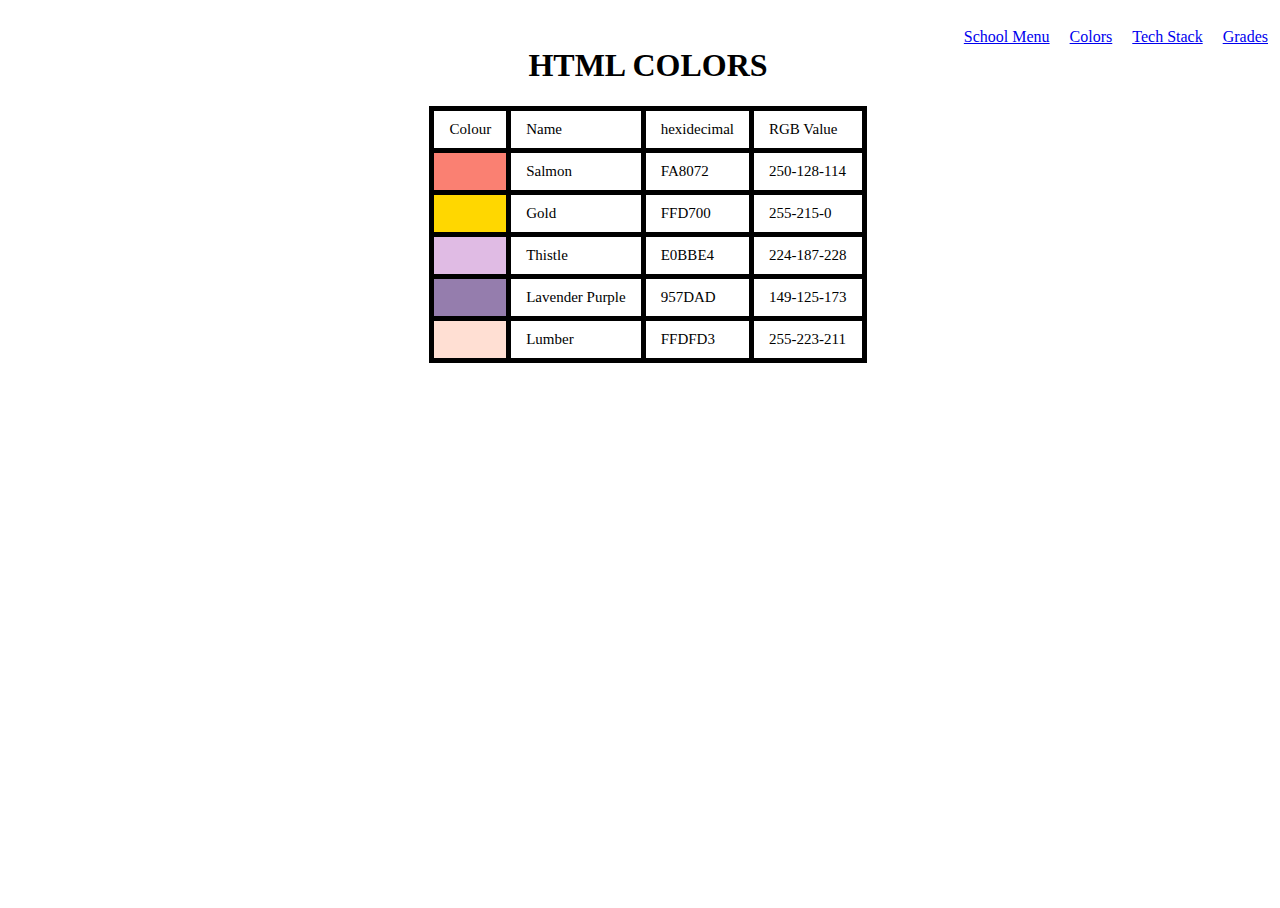
<file: Sarzuelo_Activity/colors1.html>
<!DOCTYPE html>
<html>
<head>
	<meta charset="utf-8">
	<meta name="viewport" content="with=devide-width,initial-scale=1">
	<title>Skills</title>
	<link rel="stylesheet" type="text/css" href="style.css
	"> 
</head>
	


<body >
	<nav>
					
						<a href="grades1.html">Grades</a>
						<a href="techStack.html">Tech Stack</a>
						<a href="colors1.html">Colors</a>
						<a href="school-menu.html">School Menu</a>
		</nav>
		<br>
		<center>
			<h1  class= "center">
				HTML COLORS
			</h1>
			<table style="color: black">
	
		<tr>
		<td>
			Colour
			
		</td>
		<td> 
			Name
			
		</td> 
		<td>
			hexidecimal
		
		</td>
		<td>
			RGB Value
		</td>
	</tr>
		<tr>
			<td bgcolor="#FA8072">
			
		</td>
		<td>
			Salmon
		</td>
		<td>
			FA8072
		</td>
		<td>
			250-128-114
		</td>
		</tr>
		<tr>
			<td bgcolor="#FFD700">
			
		</td>
		<td>
			Gold
		</td>
		<td>
			FFD700
		</td>
		<td>
			255-215-0	
		</td>
		</tr>
		<tr>
			<td bgcolor="#E0BBE4">
			
		</td>
		<td>
			Thistle
		</td>
		<td>
			E0BBE4
		</td>
		<td>
			224-187-228	
		</td>
		</tr>
		<tr>
			<td bgcolor="#957DAD">
			
		</td>
		<td>
			Lavender Purple	
		</td>
		<td>
			957DAD
		</td>
		<td>
			149-125-173	
		</td>
		</tr>
		<tr>
			<td bgcolor="#FFDFD3">
			
		</td>
		<td>
			Lumber
		</td>
		<td>
			FFDFD3
		</td>
		<td>
			255-223-211
		</td>
		</tr>

	</tr>

 
</table>
<table style="color: black">
			




		</center>

</body>
</html>
</file>
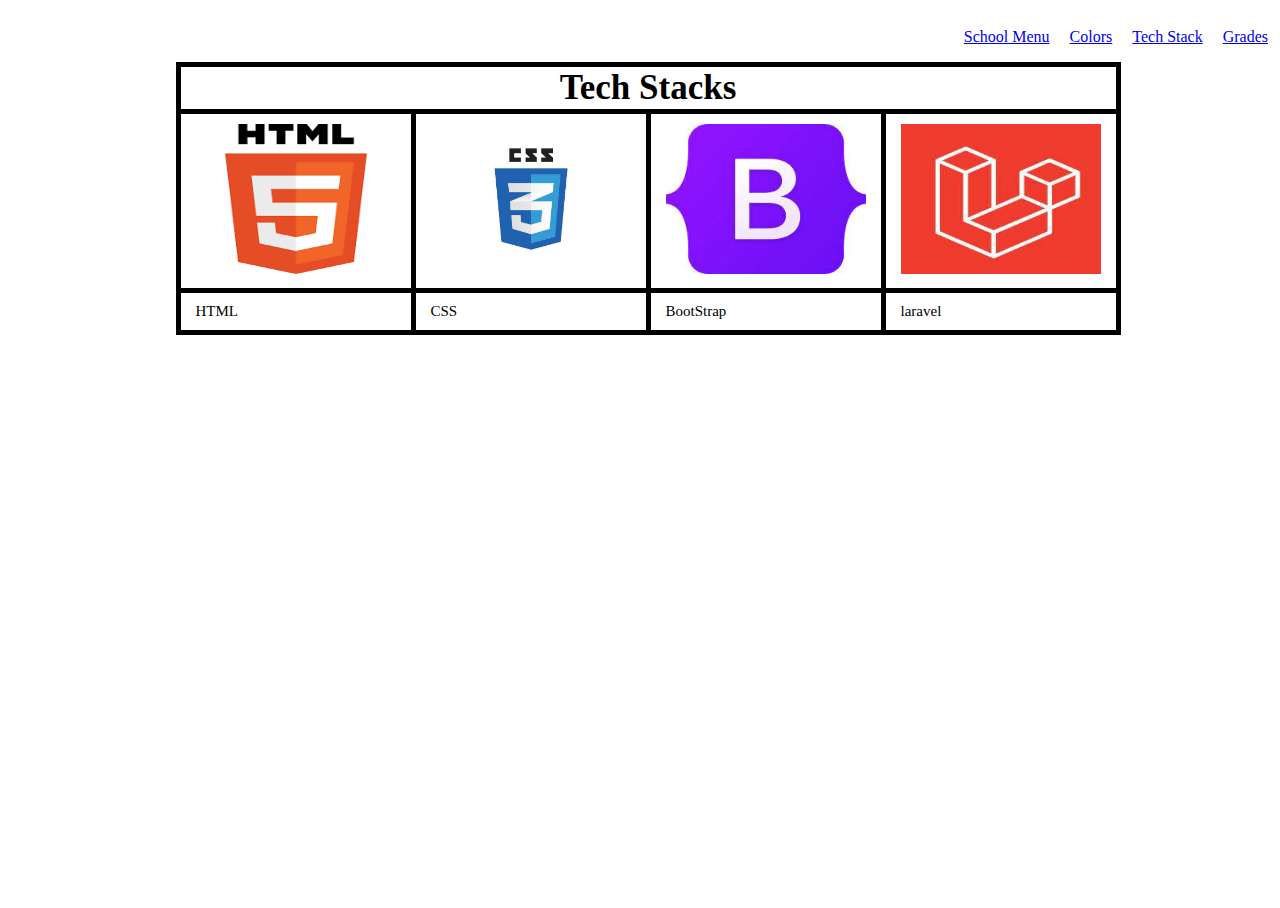
<file: Sarzuelo_Activity/techStack.html>
<!DOCTYPE html>
<html>
<head>
	<meta charset="utf-8">
	<meta name="viewport" content="with=devide-width,initial-scale=1">
	<title>Skills</title>
	<link rel="stylesheet" type="text/css" href="style.css
	"> 
</head>

<body>
		<nav>
					
						<a href="grades1.html">Grades</a>
						<a href="techStack.html">Tech Stack</a>
						<a href="colors1.html">Colors</a>
						<a href="school-menu.html">School Menu</a>
						
					
				</nav>
				<center>
				<table style="color: black">
	<tr>


		<br>
		<br>
<br>
		<th style="text-align: center; font-size: 35px" colspan="4" class= "center";>
		 Tech Stacks
			
		</th>
	</tr>
		<tr>
		<td>
			<img src= "img/HTML.png"; height="150x"; width="200px">
		</td>
		<td>
			<img src= "img/CSS.jpg"; height="150px"; width="200px">
		</td>
		<td>
			<img src= "img/bootstrap.jpg"; height="150px"; width="200px">
		</td>
		<td>
			<img src= "img/laravel.jpg"; height="150px"; width="200px">
		</td>
	</tr>
	<tr>
		<td>
			HTML

		</td>
		<td>
			CSS

		</td>
		<td>
			BootStrap

		</td>
		<td>
			laravel
		</td>
	</tr>
</table>
</center>
</body>
</html>
</file>
<file: Sarzuelo_Activity/style.css>
html,body{
	width: 100%;
	height: 100%;
	
}
a{
	float: right;
	margin-right: 20px;
	margin-top: 20px;

}
a:active,
a:hover{
		background: #000000;
	color: #fff;;
	transition: 0.4s all ease-out

}
table, tr, td{
	border:5px solid black;
	padding: 10px 15px;
	border-collapse: collapse;
	font-size: 15px;

}
.center{
	margin-left: auto;
	margin-right: auto;
}
</file>
